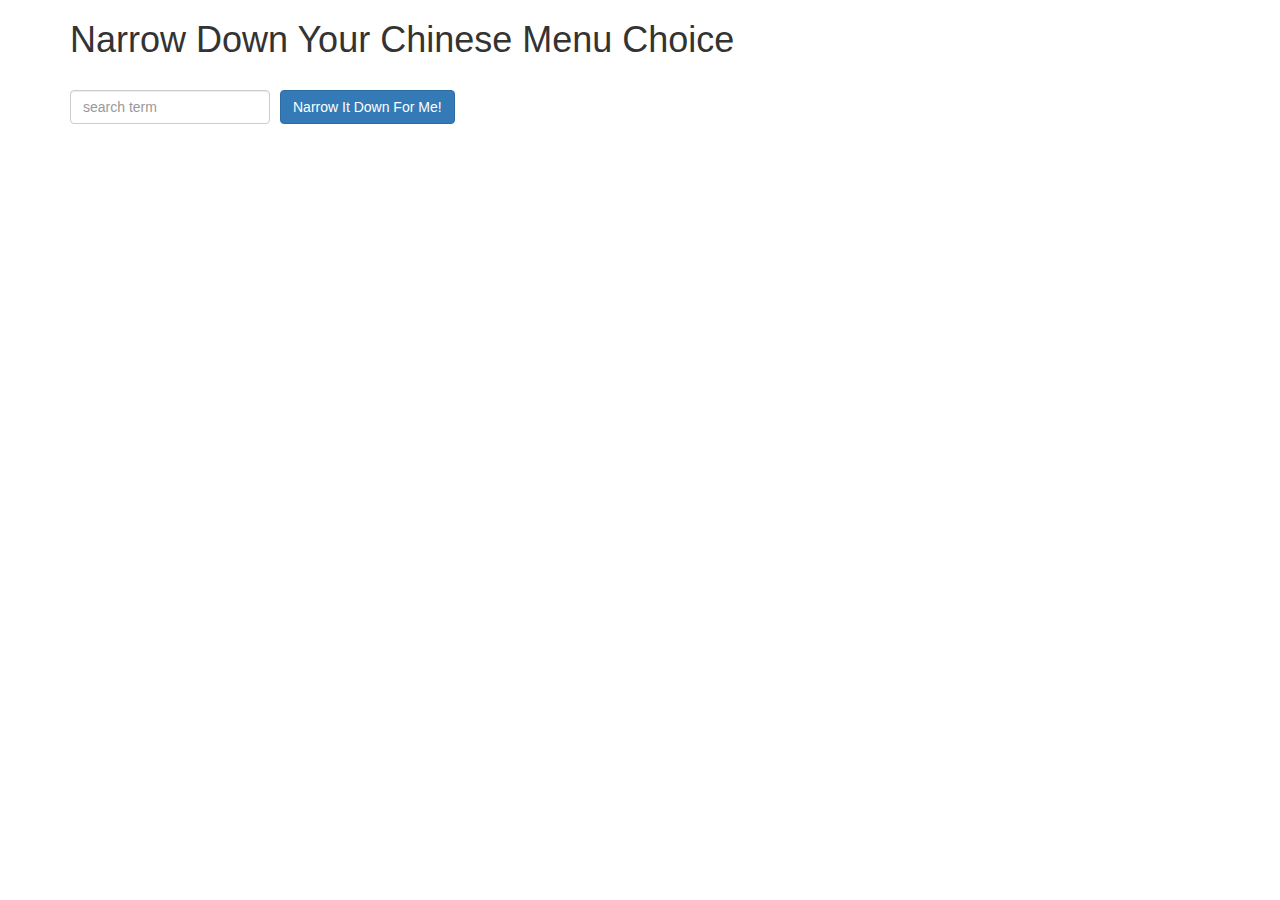
<file: index.html>
<!DOCTYPE html>
<html lang="en">
  <head>
    <title>Narrow Down Your Menu Choice</title>
    <script src="JS/angular.min.js"></script>
    <script src="JS/app.js"></script>

    <meta name="viewport" content="width=device-width, initial-scale=1" />
    <link rel="stylesheet" href="styles/bootstrap.min.css" />
    <link rel="stylesheet" href="styles/styles.css" />
  </head>
  <body ng-app="app">
    <div class="container" ng-controller="NarrowItDownController as menu">
      <h1>Narrow Down Your Chinese Menu Choice</h1>

      <div class="form-group">
        <input
          type="text"
          placeholder="search term"
          class="form-control"
          ng-model="menu.input_item"
        />
      </div>
      <div class="form-group narrow-button">
        <button class="btn btn-primary" ng-click="menu.searchmenu()">
          Narrow It Down For Me!
        </button>
      </div>
      <br />
      <br />
      <br />
      <!-- found-items should be implemented as a component -->
      <found-items
        found-item="menu.found"
        on-remove="menu.removeItem(index)"
        on-empty="menu.msg"
      >
      </found-items>
    </div>
  </body>
</html>
</file>
<file: styles/styles.css>
h1 {
  margin-bottom: 30px;
}
input[type="text"] {
  width: 200px;
  float: left;
}
.narrow-button {
  float: left;
  margin-left: 10px;
}
.loader {
  display: none;
  margin-left: 5px;
  font-size: 10px;
  float: left;
  border-top: 1.1em solid rgba(147, 147, 147, 0.2);
  border-right: 1.1em solid rgba(147, 147, 147, 0.2);
  border-bottom: 1.1em solid rgba(147, 147, 147, 0.2);
  border-left: 1.1em solid #676767;
  -webkit-transform: translateZ(0);
  -ms-transform: translateZ(0);
  transform: translateZ(0);
  -webkit-animation: load8 1.1s infinite linear;
  animation: load8 1.1s infinite linear;
}
.loader,
.loader:after {
  border-radius: 50%;
  width: 3em;
  height: 3em;
}

li {
  background-color: rgb(191, 192, 192);
  margin: 10px;
  padding: 30px;
}
button {
  float: right;
}
@-webkit-keyframes load8 {
  0% {
    -webkit-transform: rotate(0deg);
    transform: rotate(0deg);
  }
  100% {
    -webkit-transform: rotate(360deg);
    transform: rotate(360deg);
  }
}
@keyframes load8 {
  0% {
    -webkit-transform: rotate(0deg);
    transform: rotate(0deg);
  }
  100% {
    -webkit-transform: rotate(360deg);
    transform: rotate(360deg);
  }
}
</file>
